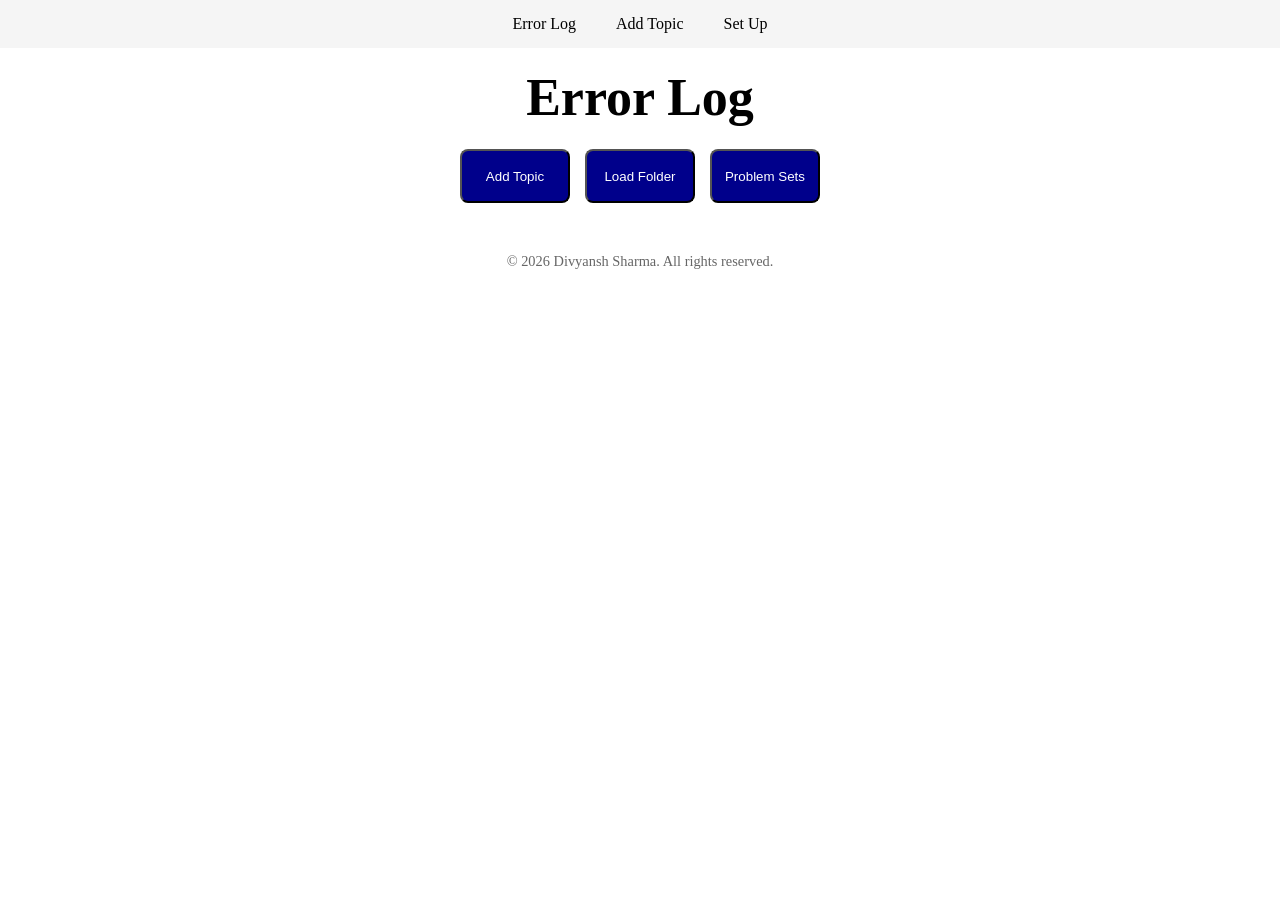
<file: index.html>
<!DOCTYPE html>
<html lang="en">
	<head>
		<meta charset="UTF-8">
		<meta name="viewport" content="width=device-width, initial-scale=1.0">
		
		<title>Error Log</title>
		<link rel="stylesheet" href="style.css">
	</head>
	<body>
		<header>
			<nav class="navbar">
				<ul>
					<a href="./index.html"<li>Error Log</li></a>
					<a href="./add_topic.html"<li>Add Topic</li></a>
					<a href="./help.html"<li>Set Up</li></a>
				</ul>
			</nav>
			<h1 class="heading" id="heading">Error Log</h1>
			<div class="buttons">
				<a href='./add_topic.html'><button class="btn">Add Topic</button></a>
				<button class="btn" id="load">Load Folder</button>
				<a href='./problem_sets.html'><button class="btn">Problem Sets</button></a>
			</div>
		</header>
		<main>
			<div id="topics"></div>
		</main>
		<footer>&copy; 2026 Divyansh Sharma. All rights reserved.</footer>
	</body>
	<script src="indexedDBhelper.js"></script>
	<script>
	
		const table = document.getElementById("topics");
		let directoryHandle;
		
		document.getElementById('load').addEventListener('click', async (event) => {
			event.preventDefault();
				
			<!-- We get the topics data from text file -->
			try {
				directoryHandle = await getDirHandle();
				
				if (directoryHandle){
					const options = {mode: 'read'};
					if ((await directoryHandle.queryPermission(options)) !== 'granted'){
						if ((await directoryHandle.requestPermission(options)) !== 'granted'){
							console.error("Permission denied by user");
							return;
						}
					}
				}
				if (!directoryHandle || directoryHandle == null){
					directoryHandle = await window.showDirectoryPicker();
					if (!directoryHandle){
						alert("Please select a folder first!");
						return;
					}
				};
				
				await saveDirHandle(directoryHandle);
				
				const textFileHandle = await directoryHandle.getFileHandle("topics.txt", {create: true});
				const file = await textFileHandle.getFile();
				const existingText = await file.text();
				const topics = existingText.split("\n");
				
				for (const topicdata of topics) {
					const topicdataSplit = topicdata.split("_");
					const key = topicdataSplit[0];
					const value = topicdataSplit[1];
					
				<!-- We add topics to frontend here -->
					let topic = document.createElement("div");
					topic.classList.add("topic");
					topic.innerHTML = "<h2>"+key+"</h2><br><p class='sub'>"+value+"</p><button id='"+key+"' class='btn opentopic'>Open Topic</btn>";
					table.appendChild(topic);
				};
			
			} catch (error) {
				console.error("Error reading the file! Or error choosing a directory.", error);
			}
		});
		
		
		document.addEventListener('click', (event) => {
			if (event.target.classList.contains('opentopic')){
				window.location = "./topic.html?topic="+event.target.id;
			};
		})
	</script>
</html>
</file>
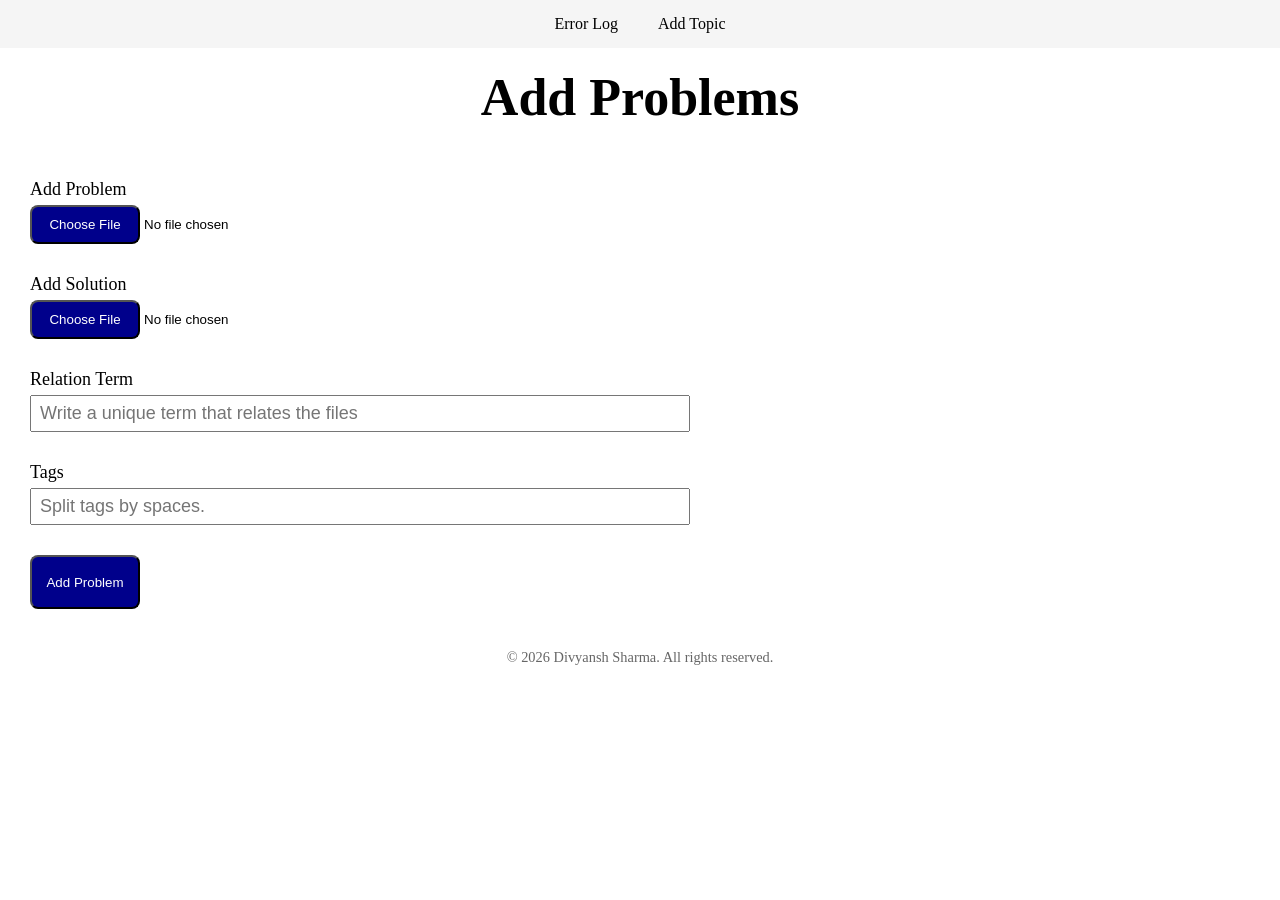
<file: add_problems.html>
<!DOCTYPE html>
<html lang="en">
	<head>
		<meta charset="UTF-8">
		<meta name="viewport" content="width=device-width, initial-scale=1.0">
		
		<title>Add Problems</title>
		<link rel="stylesheet" href="style.css">
	</head>
	<body>
		<header>
			<nav class="navbar">
				<ul>
					<a href="./index.html"<li>Error Log</li></a>
					<a href="./add_topic.html"<li>Add Topic</li></a>
				</ul>
			</nav>
			<h1 class="heading" id="heading">Add Problems</h1>
			<div class="buttons">
				<p id='topic'></p>
			</div>
		</header>
		<main>
			<form id='problem-form'>
				<div class='form-section'>
					<label class='form-label'>Add Problem</label>
					<input type="file" id="problem" accept="image/*"/>
				</div>
				<div class='form-section'>
					<label class='form-label'>Add Solution</label>
					<input type="file" id="solution" accept="image/*"/>
				</div>
				<div class='form-section'>
					<label class='form-label'>Relation Term</label>
					<input type="text" class="form-input" id="rel" placeholder="Write a unique term that relates the files"/>
				</div>
				<div class='form-section'>
					<label class='form-label'>Tags</label>
					<input type="text" class="form-input" id="tags" placeholder="Split tags by spaces."/>
				</div>
				<div class='form-section'>
					<button id="addproblembtn" class="btn" type="submit">Add Problem</button>
				</div>
			</form>
		</main>
		<footer>&copy; 2026 Divyansh Sharma. All rights reserved.</footer>
	</body>
	<script src='indexedDBhelper.js'></script>
	<script>
		window.addEventListener('load', (event) => {
		const urlParams = new URLSearchParams(window.location.search);
		const topic = urlParams.get('topic');
		document.getElementById('topic').innerText = topic; 
		});
		
		let directoryHandle;
		
		const form = document.getElementById("problem-form");
		form.addEventListener("submit", async (event) => {
			event.preventDefault();
			directoryHandle = await getDirHandle();
			if (!directoryHandle){
				alert("Please select a folder first!");
				window.location = './index.html';
				return;
			};
			
			let problem_image = document.getElementById("problem").files[0];
			let sol_image = document.getElementById("solution").files[0];
				
			if (!problem_image || !sol_image){
				alert("Please upload both images! Or add the relation term.");
				return;
			}
			try {
			
				const options = {mode: 'read'};
				if ((await directoryHandle.queryPermission(options)) !== 'granted'){
					if ((await directoryHandle.requestPermission(options)) !== 'granted'){
						console.error("Permission denied by user");
						return;
					}
				}
				
				const rel = document.getElementById("rel").value;
				const tags = document.getElementById("tags").value;
				const fileHandle1 = await directoryHandle.getFileHandle("problem_"+document.getElementById('topic').innerText+"_"+rel+"_"+tags, {create: true});
				const writable1 = await fileHandle1.createWritable();
				await writable1.write(problem_image);
				await writable1.close();
				
				const fileHandle2 = await directoryHandle.getFileHandle("solution_"+document.getElementById('topic').innerText+"_"+rel+"_"+tags, {create: true});
				const writable2 = await fileHandle2.createWritable();
				await writable2.write(sol_image);
				await writable2.close();
				
				alert("Saved!");
			} catch (error){
				alert("Error saving files!");
				console.error("Error saving the files!", error);
			}
			
			form.reset();
		});
	</script>
</html>
</file>
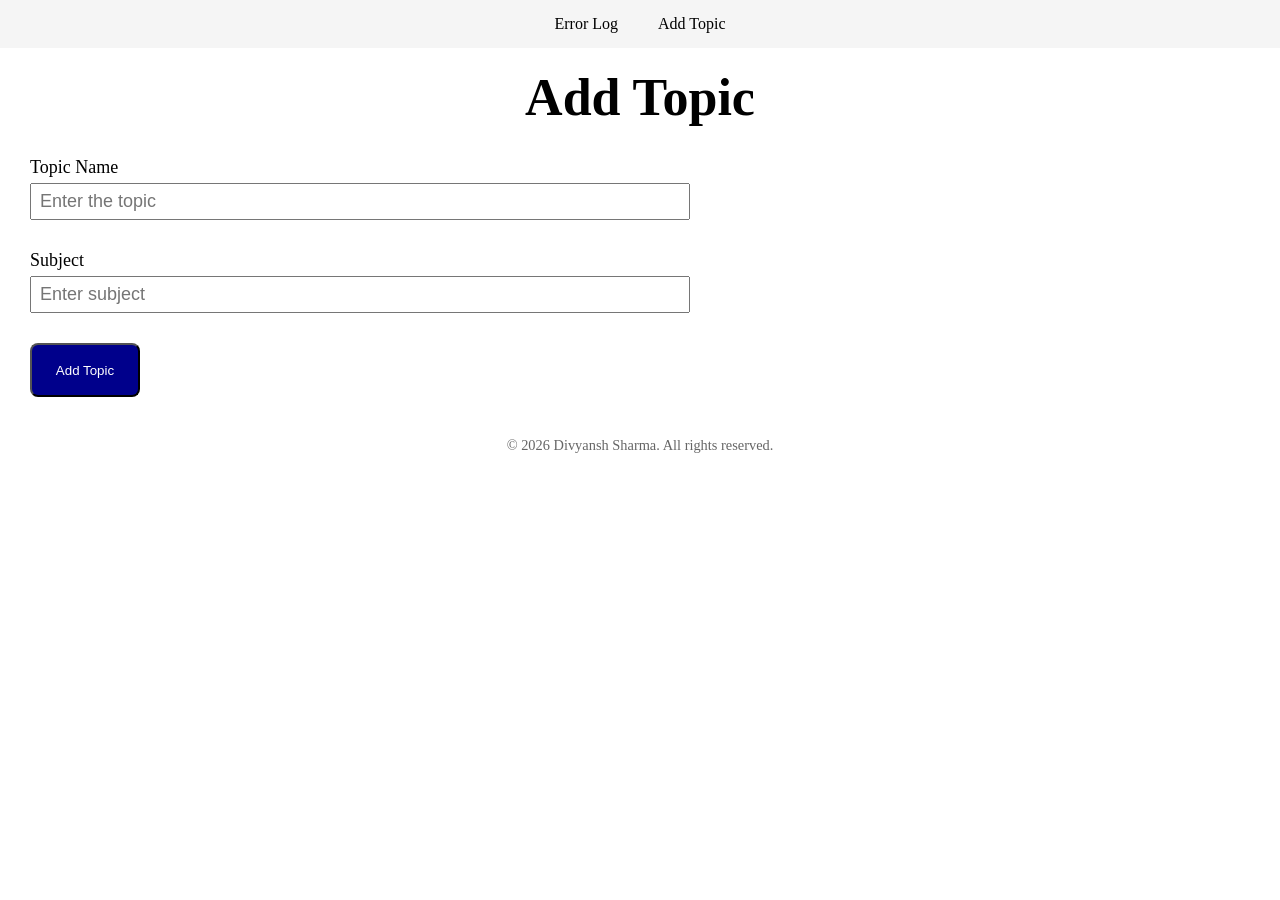
<file: add_topic.html>
<!DOCTYPE html>
<html lang="en">
	<head>
		<meta charset="UTF-8">
		<meta name="viewport" content="width=device-width, initial-scale=1.0">
		
		<title>Add Topic | Error Log</title>
		<link rel="stylesheet" href="style.css">
	</head>
	<body>
		<header>
			<nav class="navbar">
				<ul>
					<a href="./index.html"<li>Error Log</li></a>
					<a href="./add_topic.html"<li>Add Topic</li></a>
				</ul>
			</nav>
			<h1 class="heading">Add Topic</h1>
		</header>
		<main>
			<form id="add_topic">
				<div class="form-section">
					<label class="form-label">Topic Name</label>
					<input class="form-input" id="name" type="text" placeholder="Enter the topic"/>
				</div>
				<div class="form-section">
					<label class="form-label">Subject</label>
					<input class="form-input" id="subject" type="text" placeholder="Enter subject"/>
				</div>
				<div class="form-section">
					<button class="btn" type="submit">Add Topic</button>
				</div>
			</form>
		</main>
		<footer>&copy; 2026 Divyansh Sharma. All rights reserved.</footer>
	</body>
	<script src="indexedDBhelper.js"></script>
	<script>
		const form  = document.getElementById("add_topic");

		
		form.addEventListener("submit", async (event) => {
			event.preventDefault();
			try {
				const directoryHandle = await getDirHandle();
				<!-- directoryHandle = await window.showDirectoryPicker(); -->
				
				if (!directoryHandle){
					alert("Please select a folder first!");
					window.location = './index.html';
					return;
				};
				
				const name = document.getElementById("name").value;
				const subject = document.getElementById("subject").value;
				
				if (!name || !subject){
					alert("Please enter the topic details!");
					return;
				};
				
				const options = {mode: 'read'};
				if ((await directoryHandle.queryPermission(options)) !== 'granted'){
					if ((await directoryHandle.requestPermission(options)) !== 'granted'){
						console.error("Permission denied by user");
						return;
					}
				}
				const textFileHandle = await directoryHandle.getFileHandle("topics.txt", {create: true});
				const file = await textFileHandle.getFile();
				const existingText = await file.text();
				const textToAppend = String(name)+"_"+String(subject);
				const updatedText = existingText ? `${existingText}\n${textToAppend}` : textToAppend;
				
				const writable = await textFileHandle.createWritable();
				await writable.write(updatedText);
				await writable.close();
				
				form.reset();
			} catch (error) {
				console.error("Error writing to file!", error);
			}
		});
	</script>
</html>
</file>
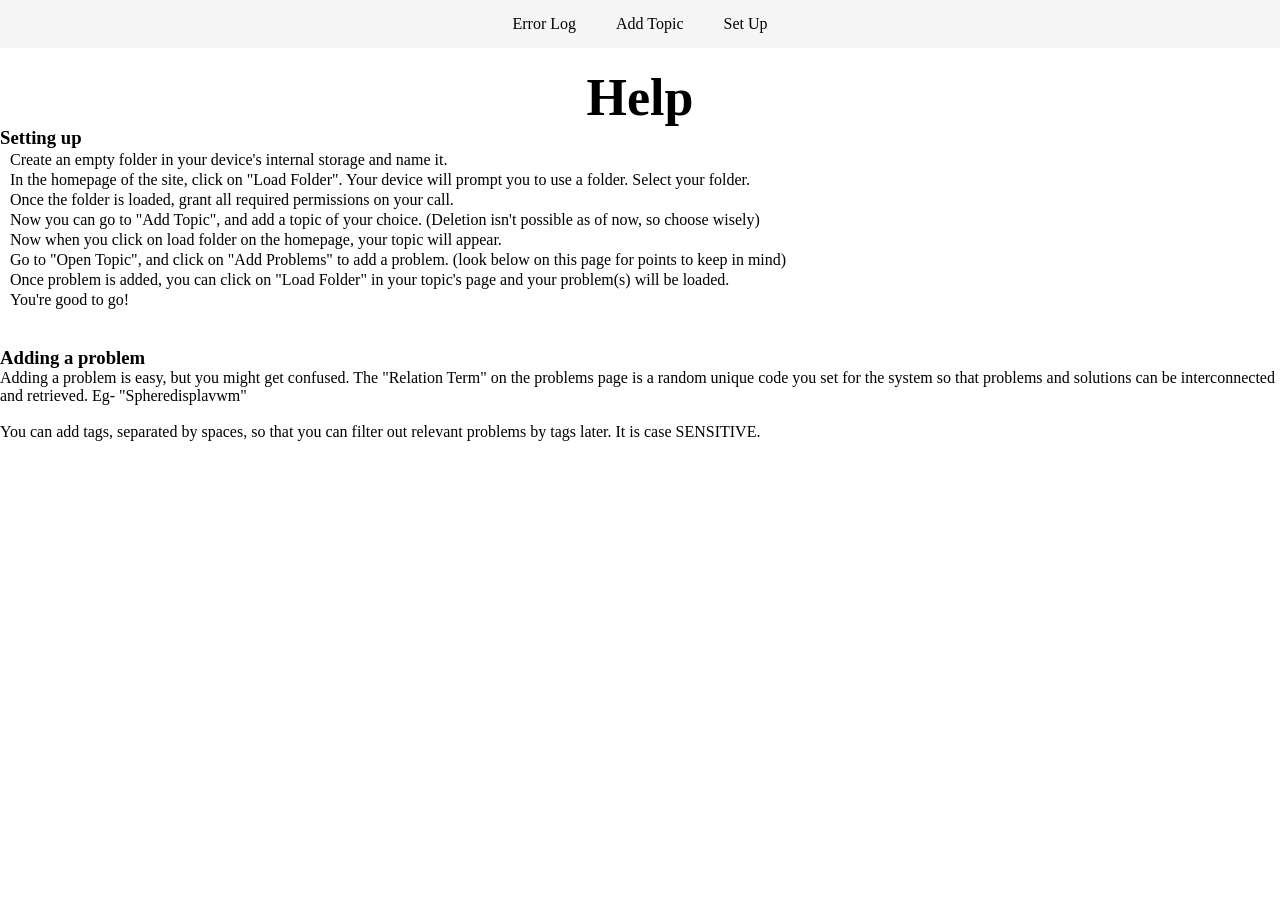
<file: help.html>
<!DOCTYPE html>
<html lang="en">
	<head>
		<meta charset="UTF-8">
		<meta name="viewport" content="width=device-width, initial-scale=1.0">
		
		<title>Help | Error Log</title>
		<link rel="stylesheet" href="style.css">
	</head>
	<body>
		<header>
			<nav class="navbar">
				<ul>
					<a href="./index.html"<li>Error Log</li></a>
					<a href="./add_topic.html"<li>Add Topic</li></a>
					<a href="./help.html"<li>Set Up</li></a>
				</ul>
			</nav>
			<h1 class="heading" id="heading">Help</h1>
      		<h3>Setting up</h3>
			<ol>
        		<li style="margin: 2px 10px;">Create an empty folder in your device's internal storage and name it.</li>
        		<li style="margin: 2px 10px;">In the homepage of the site, click on "Load Folder". Your device will prompt you to use a folder. Select your folder.</li>
        		<li style="margin: 2px 10px;">Once the folder is loaded, grant all required permissions on your call.</li>
        		<li style="margin: 2px 10px;">Now you can go to "Add Topic", and add a topic of your choice. (Deletion isn't possible as of now, so choose wisely)</li>
        		<li style="margin: 2px 10px;">Now when you click on load folder on the homepage, your topic will appear.</li>
        		<li style="margin: 2px 10px;">Go to "Open Topic", and click on "Add Problems" to add a problem. (look below on this page for points to keep in mind)</li>
        		<li style="margin: 2px 10px;">Once problem is added, you can click on "Load Folder" in your topic's page and your problem(s) will be loaded.</li>
        		<li style="margin: 2px 10px;">You're good to go!</li>
    		</ol>

      		<br><br>
      		<h3>Adding a problem</h3>
      		<p>Adding a problem is easy, but you might get confused. The "Relation Term" on the problems page is a random unique code you set for the system so that problems and solutions can be interconnected and retrieved. Eg- "Spheredisplavwm"</p>
      		<br>
      		<p>You can add tags, separated by spaces, so that you can filter out relevant problems by tags later. It is case SENSITIVE.</p>
		</header>
  </body>
</html>
</file>
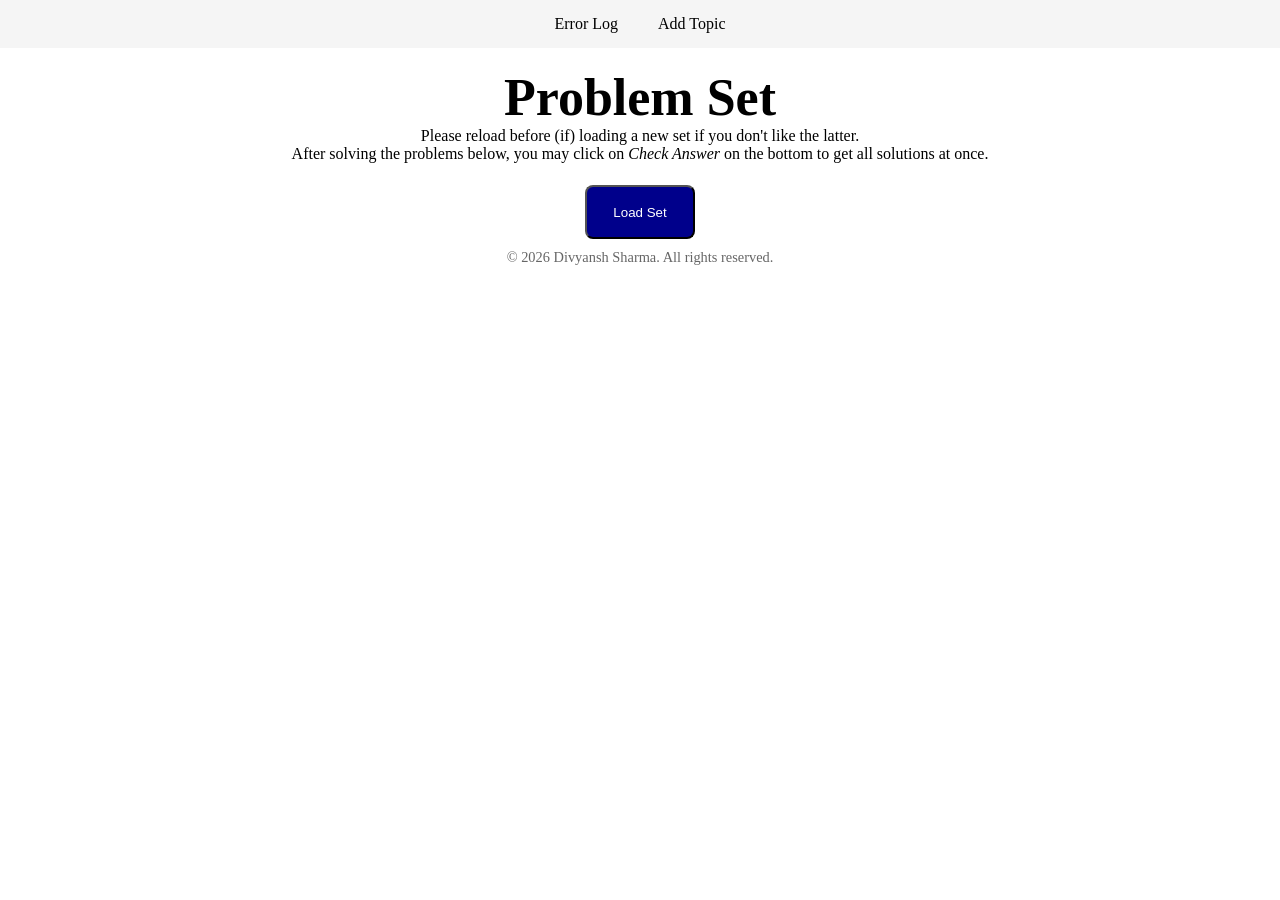
<file: new_problem_set.html>
<!DOCTYPE html>
<html lang="en">
	<head>
		<meta charset="UTF-8">
		<meta name="viewport" content="width=device-width, initial-scale=1.0">
		
		<title>Error Log</title>
		<link rel="stylesheet" href="style.css">
	</head>
	<body>
		<header>
			<nav class="navbar">
				<ul>
					<a href="./index.html"<li>Error Log</li></a>
					<a href="./add_topic.html"<li>Add Topic</li></a>
				</ul>
			</nav>
			<h1 class="heading" id="heading">Problem Set</h1>
			<p style="text-align: center">Please reload before (if) loading a new set if you don't like the latter.</p>
			<p style="text-align: center">After solving the problems below, you may click on <i>Check Answer</i> on the bottom to get all solutions at once.</p>
			<div class="buttons">
				<button class="btn" id="load_set">Load Set</button>
			</div>
		</header>
		<main>
			<div id="setContainer"></div>
		</main>
		<footer>&copy; 2026 Divyansh Sharma. All rights reserved.</footer>
	</body>
	<script src="indexedDBhelper.js"></script>
	<script>
		let directoryHandle;
		const load_set = document.getElementById("load_set");
		load_set.addEventListener('click', async () => {
			try {
				const urlParams = new URLSearchParams(window.location.search);
				const topic = urlParams.get('topic');
				const qn_amt = urlParams.get('qn_amt');
				
				directoryHandle = await getDirHandle();
				
				const options = {mode: 'read'};
				if ((await directoryHandle.queryPermission(options)) !== 'granted'){
					if ((await directoryHandle.requestPermission(options)) !== 'granted'){
						console.error("Permission denied by user");
						return;
					}
				}
				
				let entries = [];
				let result = [];
				for await (const entry of directoryHandle.values()){
					if (entry.kind === "file"){
						const targetPrefix = `problem_${topic}_`;
						
						if (entry.name.startsWith(targetPrefix)){
							foundmatch = true;
							entries.push(entry.name);
						}
					}
				}
				
				if (await Number(qn_amt) > entries.length) {
					alert("Broton!! Are you dumb?!");
					return;
				};
				
				if (entries.length != 0) {
					
					const limit = Math.min(Number(qn_amt, entries.length));
					
					for (let i = 0; i < limit; i++) {
						const randomIndex = Math.floor(Math.random() * entries.length);
						result.push(entries.splice(randomIndex, 1)[0]);
					};
				
					const container = document.getElementById("setContainer");
				
					for await (const entry of directoryHandle.values()){
						if (entry.kind === "file"){
							for (const problem of result) {
								const targetProblem = problem;
								const targetSolution = "solution_"+problem.split("_")[1]+"_"+problem.split("_")[2]+"_";
								
								if (entry.name.startsWith(targetProblem)){
									let solUrl = "";
								
									for await (const entrySol of directoryHandle.values()){
										if (entrySol.kind === "file"){
											if (entrySol.name.startsWith(targetSolution)) {
												const solution = await entrySol.getFile();
												solUrl = URL.createObjectURL(solution);
												break;
											};
										};
									};
									
									const file = await entry.getFile();
									const imageUrl = URL.createObjectURL(file);
			
									
									const probContainer = document.createElement('div');
									probContainer.classList.add('prob-container');
									probContainer.id = entry.name+'container';
									probContainer.innerHTML = "<h3>Problem: </h3>";
									container.appendChild(probContainer);
									
									const imgElement = document.createElement('img');
									imgElement.classList.add('prob-img');
									imgElement.src = imageUrl;
									imgElement.style.maxWidth = '300px';
									imgElement.title = entry.name;
									probContainer.appendChild(imgElement);
									
									const solImg = document.createElement('img');
									solImg.classList.add('sol-img');
									solImg.id = entry.name+"sol";
									solImg.src = solUrl;
									solImg.style.maxWidth = '300px';
									solImg.title = entry.name+"solution";
									solImg.style.display = "none";
									solImg.style.margin = "10px 0";
									probContainer.appendChild(solImg);
								}
							}
						}
					}
				
					const checkAnswerBtn = document.createElement('button');
					checkAnswerBtn.innerText = "Check Answer";
					checkAnswerBtn.classList.add('btn');
					checkAnswerBtn.classList.add('check-answer-btn');
					checkAnswerBtn.id = 'check-answer-btn';
					checkAnswerBtn.style.margin = "10px 10px";
					container.appendChild(checkAnswerBtn);
				}
			} catch (error) {
				console.error("Error loading problems.", error);
			}
		});
		
		document.addEventListener('click', async (event) => {
			if (event.target.classList.contains('check-answer-btn')){
				const Target = 'sol-img';
				const targetImgs = document.getElementsByClassName(Target);
				for (let image of targetImgs) {
					image.style.display = "block";
				}
			};
		});
	</script>
</html>
</file>
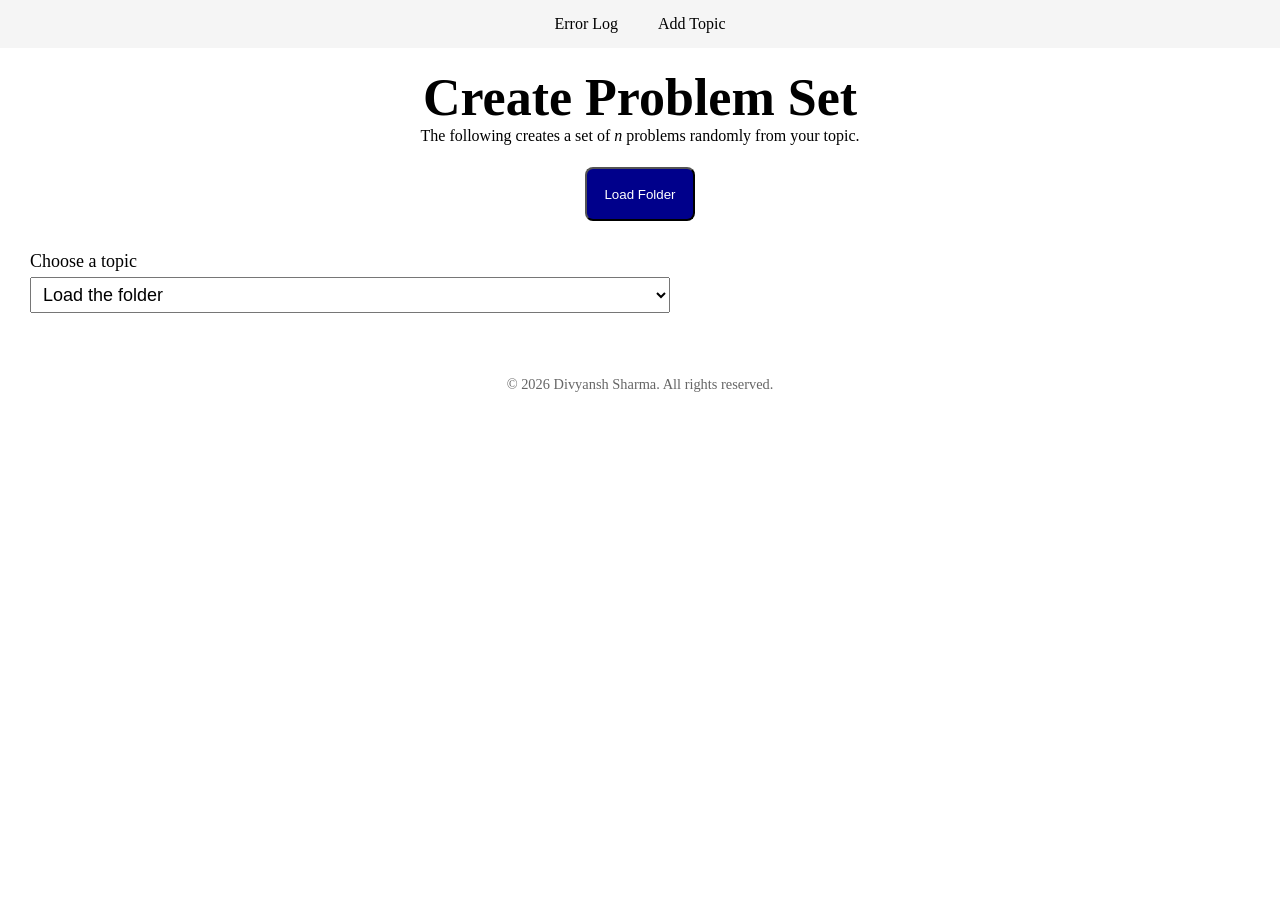
<file: problem_sets.html>
<!DOCTYPE html>
<html lang="en">
	<head>
		<meta charset="UTF-8">
		<meta name="viewport" content="width=device-width, initial-scale=1.0">
		
		<title>Problem Set</title>
		<link rel="stylesheet" href="style.css">
	</head>
	<body>
		<header>
			<nav class="navbar">
				<ul>
					<a href="./index.html"<li>Error Log</li></a>
					<a href="./add_topic.html"<li>Add Topic</li></a>
				</ul>
			</nav>
			<h1 class="heading" id="heading">Create Problem Set</h1>
			<p style="text-align: center;">The following creates a set of <i>n</i> problems randomly from your topic.</p>
			<div class="buttons" id="buttons">
				<button id="load_p" class="btn">Load Folder</button>
			</div>
		</header>
		<main>
			<form class="form-section" id="selectorContainer">
				<label class='form-label'>Choose a topic</label>
				<select id="topicSelector" name="topicSelector" class="form-input">
					<option disabled selected>Load the folder</option>
				</select>
				<br>
			</form>
		</main>
		<footer>&copy; 2026 Divyansh Sharma. All rights reserved.</footer>
	</body>
	<script src="indexedDBhelper.js"></script>
	<script>
		
		let directoryHandle;
		const load_p = document.getElementById("load_p");
		let topicList = [];
		load_p.addEventListener('click', async () => {
			try {
				directoryHandle = await getDirHandle();
				
				const options = {mode: 'read'};
				if ((await directoryHandle.queryPermission(options)) !== 'granted'){
					if ((await directoryHandle.requestPermission(options)) !== 'granted'){
						console.error("Permission denied by user");
						return;
					}
				}
				
				const textFileHandle = await directoryHandle.getFileHandle("topics.txt", {create: true});
				const file = await textFileHandle.getFile();
				const existingText = await file.text();
				const topics = existingText.split("\n");
				
				for (const topicdata of topics) {
					const topicdataSplit = topicdata.split("_");
					const key = topicdataSplit[0];
					topicList.push(key);
				};
				
				const container = document.getElementById("selectorContainer");
				const topicSelectorInput = document.getElementById("topicSelector");
				
				topicSelectorInput.innerHTML = '<option disabled selected>Select a topic</option>'+topicList.map(topic => `<option value='${topic}'>${topic}</option>`).join("");
			
				const problems = document.createElement("label");
				problems.classList.add("form-label");
				problems.innerText = "Enter the amount of questions";
				
				const problemsInput = document.createElement("input");
				problemsInput.type = "number";
				problemsInput.classList.add("form-input");
				problemsInput.id = "qn_amt";
				problemsInput.placeholder = "Eg. 25";
				
				const createSetBtn = document.createElement("button");
				createSetBtn.classList.add("btn");
				createSetBtn.id = "create_set";
				createSetBtn.type = "submit";
				createSetBtn.innerText = "Create Set";
				
				container.appendChild(problems);
				container.appendChild(problemsInput);
				container.appendChild(document.createElement("br"));
				container.appendChild(createSetBtn);
			} catch (error) {
				console.error("Error while loading the folder.", error);
			}
		});
		
		const form = document.getElementById("selectorContainer");
		form.addEventListener('submit', async (event) => {
			try {
				event.preventDefault();
				const topic = document.getElementById("topicSelector").value;
				const qn_amt = document.getElementById("qn_amt").value;
				form.reset();
				window.location = `./new_problem_set.html?topic=${topic}&qn_amt=${qn_amt}`;
			} catch (error) {
				alert("Error submitting the form.");
				console.log("Error while submitting the form\n", error);
			}
		});
	</script>
</html>
</file>
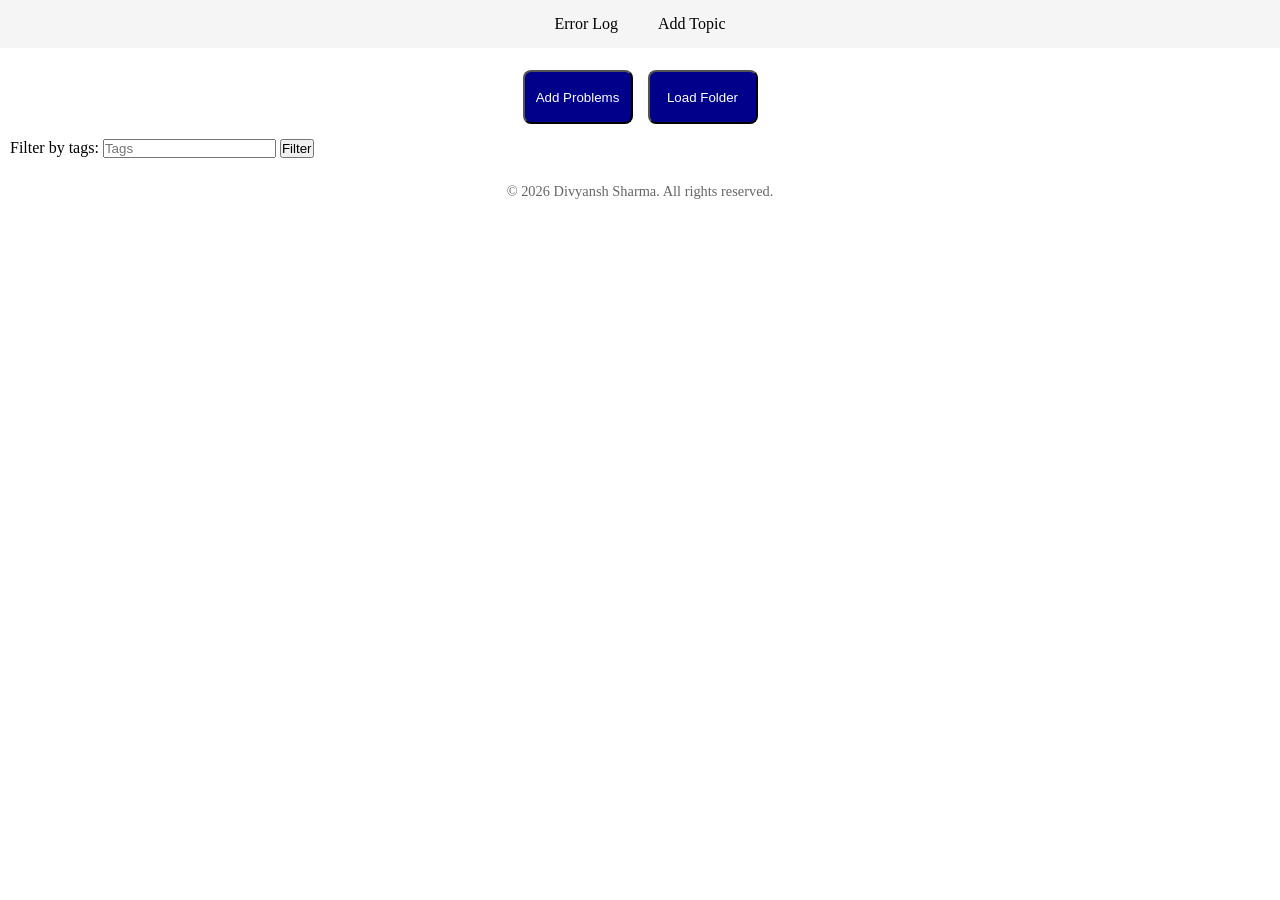
<file: topic.html>
<!DOCTYPE html>
<html lang="en">
	<head>
		<meta charset="UTF-8">
		<meta name="viewport" content="width=device-width, initial-scale=1.0">
		
		<title></title>
		<link rel="stylesheet" href="style.css">
	</head>
	<body>
		<header>
			<nav class="navbar">
				<ul>
					<a href="./index.html"<li>Error Log</li></a>
					<a href="./add_topic.html"<li>Add Topic</li></a>
				</ul>
			</nav>
			<h1 class="heading" id="topicname"></h1>
			<div class="buttons" id="buttons">
				<a id="a_addp" href="./add_problems.html?topic="><button id="addproblems" class="btn">Add Problems</button></a>
				<button id="load_p" class="btn">Load Folder</button>
			</div>
			<div class="filter-container" style="margin: 15px 10px;">
				<form id="filter">
					<label>Filter by tags:  </label>
					<input type="text" placeholder="Tags" id="tags"/>
					<button id="filterbtn" type="submit">Filter</button>
				</form>
			</div>
		</header>
		<main>
			<div id="image-container"></div>
		</main>
		<footer>&copy; 2026 Divyansh Sharma. All rights reserved.</footer>
	</body>
	<script src='indexedDBhelper.js'></script>
	<script>
		window.addEventListener('load', (event) => {
			const urlParams = new URLSearchParams(window.location.search);
			const topic = urlParams.get('topic');
			document.title = topic;
			document.getElementById('topicname').innerText = topic;
			document.getElementById('a_addp').href = `./add_problems.html?topic=${topic}`;
		});
		
		let directoryHandle;
		const load_p = document.getElementById("load_p");
		const img_container = document.getElementById("image-container");
		load_p.addEventListener('click', async () => {
			try {
				directoryHandle = await getDirHandle();
				
				const options = {mode: 'read'};
				if ((await directoryHandle.queryPermission(options)) !== 'granted'){
					if ((await directoryHandle.requestPermission(options)) !== 'granted'){
						console.error("Permission denied by user");
						return;
					}
				}
				img_container.innerHTML = "<em>Scanning Folder...</em>";
				
				let foundmatch = false;
				img_container.innerHTML = "";
				
				for await (const entry of directoryHandle.values()){
					if (entry.kind === "file"){
						const targetPrefix = `problem_${document.getElementById('topicname').innerText}_`;
						
						if (entry.name.startsWith(targetPrefix)){
							foundmatch = true;
							
							const rel = entry.name.split("_")[2];
							const tags = entry.name.split("_")[3];
							const solTarget = `solution_${document.getElementById('topicname').innerText}_${rel}_${tags}`;
							let solUrl = "";
							
							for await (const entrySol of directoryHandle.values()){
								if (entrySol.kind === "file"){
									if (entrySol.name == solTarget) {
										const solution = await entrySol.getFile();
										solUrl = URL.createObjectURL(solution);
										break;
									};
								};
							};	
									
							const file = await entry.getFile();
							const imageUrl = URL.createObjectURL(file);
							
							const probContainer = document.createElement('div');
							probContainer.classList.add('prob-container');
							probContainer.id = entry.name+'container';
							probContainer.innerHTML = "<h3>Problem: </h3>";
							img_container.appendChild(probContainer);
							
							const imgElement = document.createElement('img');
							imgElement.classList.add('prob-img');
							imgElement.src = imageUrl;
							imgElement.style.maxWidth = '300px';
							imgElement.title = entry.name;
							
							probContainer.appendChild(imgElement);
							
							const tagElement = document.createElement('p');
							tagElement.innerText = "Tags: "+tags;
							probContainer.appendChild(tagElement);
							
							const checkAnswerBtn = document.createElement('button');
							checkAnswerBtn.innerText = "Check Answer";
							checkAnswerBtn.classList.add('btn');
							checkAnswerBtn.classList.add('check-answer-btn');
							checkAnswerBtn.id = entry.name;
							probContainer.appendChild(checkAnswerBtn);
							
							const solImg = document.createElement('img');
							solImg.classList.add('sol-img');
							solImg.id = entry.name+"sol";
							solImg.src = solUrl;
							solImg.style.maxWidth = '300px';
							solImg.title = entry.name+"solution";
							solImg.style.display = "none";
							probContainer.appendChild(solImg);
		
							
						}
					}
				}
				if (!foundmatch) {
					alert(`No problems added to ${topic}`);
				}
			} catch (error) {
				console.error("Folder selection failed.", error);
			}
		});
		
		
		document.addEventListener('click', async (event) => {
			if (event.target.classList.contains('check-answer-btn')){
				const Target = event.target.id+"sol";
				const targetImg = document.getElementById(Target);
				if (targetImg.style.display == "none"){
					targetImg.style.display = "block";
				}
				else {
					targetImg.style.display = "none";
				};
			};
		});
		
		document.addEventListener('click', async (event) => {
			if (event.target.id == "filterbtn") {
				try {
					event.preventDefault();
					const topic = document.getElementById('topicname').innerText;
					const req_tags = document.getElementById('tags').value.trim().split(/\s+/);
					
					let foundmatch = false; 
					for await (const entry of directoryHandle.values()){
						if (entry.kind === "file"){
							const targetPrefix = `problem_${topic}_`;
						
							if (entry.name.startsWith(targetPrefix)){
								foundmatch = true;
								const rel = entry.name.split("_")[2];
								const tags = entry.name.split("_")[3];
								
								let accept = req_tags.some(tag => tags.includes(tag));
							
								const probContainer = document.getElementById(entry.name+'container');
								if (accept){
									probContainer.style.display = "flex";
									continue;
								}
								probContainer.style.display = "none";
							}
						}
					}
				} catch (error) {
					console.error("Error filtering files", error);
				};
			}
		});
	</script>
</html>
</file>
<file: style.css>
* {
	padding: 0;
	margin: 0;
}

.navbar {
	width: 100%;
	height: 48px;
	display: flex;
	justify-content: center;
	align-items: center;
	background-color: whitesmoke;
}

ul {
	display: flex;
	flex-direction: row;
	justify-content: center;
	align-items: center;
	gap: 40px;
}

li {
	text-decoration: none;
	list-style: none;
}

.heading {
	font-size: 52px;
	text-align: center;
	margin-top: 20px;
}

a {
	text-decoration: none;
	color: black;
}

.btn {
	display: flex;
	justify-content: center;
	align-items: center;
	border-radius: 8px;
	width: 110px;
	height: 10px;
	padding: 25px 5px;
	text-align: center;
	background-color: #00008B;
	color: white;
}

.btn:hover {
	cursor: pointer;
}

.buttons {
	margin-top: 22px;
	display: flex;
	flex-direction: row;
	justify-content: center;
	align-items: center;
	gap: 15px;
}

.form-section {
	margin: 30px 30px;
	display: flex;
	flex-direction: column;
	gap: 5px;
}

.form-label {
	font-size: 18px;
}

.form-input {
	font-size: 18px;
	width: 50vw;
	padding: 6px 8px;
}

#topics {
	margin: 20px 10px;
	display: grid;
	grid-template-columns: repeat(auto-fit, minmax(240px, 1fr));
	gap: 20px;
}

.topic {
	padding: 10px 10px;
	background-color: whitesmoke;
	border-radius: 10px;
	display: flex;
	flex-direction: column;
	gap: 15px;
	overflow-wrap: break-word;
	max-width: 350px;
	margin: 10px 10px;
}

.sub {
	margin-top: auto;
}
.opentopic {
	margin-top: auto;
}

::file-selector-button {
	border-radius: 8px;
	width: 110px;
	padding: 10px 5px;
	background-color: #00008B;
	color: white;
}

.prob-container {
	background-color: whitesmoke;
	margin: 10px 10px;
	display: flex;
	flex-direction: column;
	gap: 15px;
	padding: 10px 10px;
}

footer {
	position: sticky;
	top: 100vh;
	text-align: center;
	font-size: 0.9rem;
	color: #666;
	width: 100%;
	padding: 10px 0;
}
</file>
